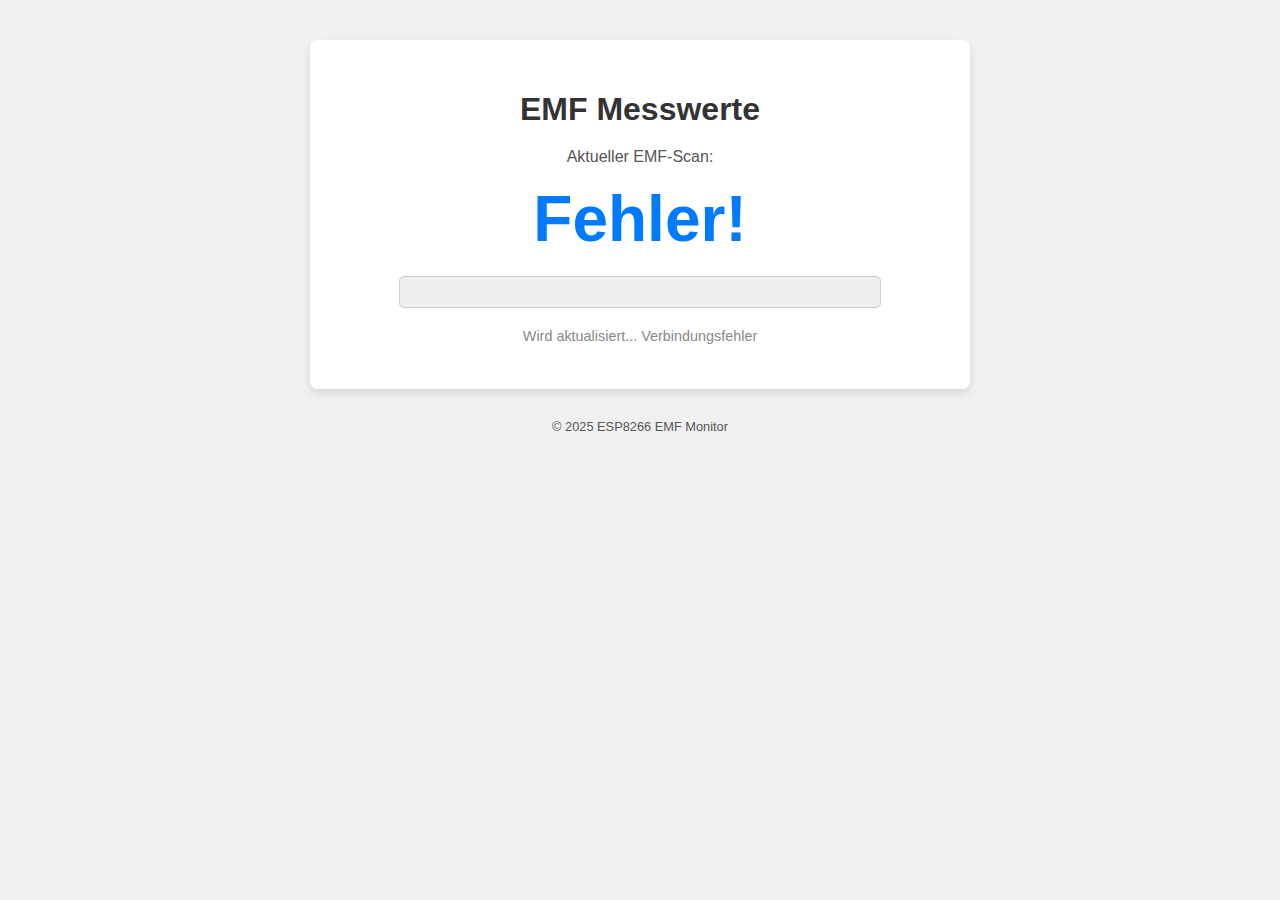
<file: data/emf.html>
<!DOCTYPE html>
<html>
<head>
  <title>ESP8266 EMF Monitor</title>
  <meta name="viewport" content="width=device-width, initial-scale=1">
  <link rel="stylesheet" href="emf.css">
</head>
<body>
  <div class="container">
    <h1>EMF Messwerte</h1>
    <p>Aktueller EMF-Scan:</p>
    <div id="emfValue">--</div>
    <div id="barContainer">
      <div id="progressBar"></div>
    </div>
    <p class="status">Wird aktualisiert... <span id="lastUpdated"></span></p>
  </div>

  <div class="footer">
    <p>&copy; 2025 ESP8266 EMF Monitor</p>
  </div>

  <script>
    const emfValueDisplay = document.getElementById('emfValue');
    const progressBar = document.getElementById('progressBar');
    const lastUpdatedDisplay = document.getElementById('lastUpdated');

    async function fetchEmfValue() {
      try {
        // Abruf der Daten vom ESP8266.
        // Der ESP stellt diese Daten unter dem Pfad '/data' bereit.
        const response = await fetch('/data');
        const data = await response.json(); // Erwarte JSON-Antwort

        // Aktualisiere den angezeigten Wert
        const emfValue = data.emf;
        emfValueDisplay.textContent = emfValue;

        // Aktualisiere die Fortschrittsanzeige (0-1023 fÃ¼r ESP8266 ADC)
        const maxAdcValue = 1023;
        let percentage = (emfValue / maxAdcValue) * 100;
        if (percentage > 100) percentage = 100; // Sicherstellen, dass es nicht Ã¼ber 100% geht
        progressBar.style.width = percentage + '%';

        // Farbwechsel der Fortschrittsanzeige basierend auf dem Wert
        if (emfValue < 300) {
          progressBar.style.backgroundColor = '#28a745'; // GrÃ¼n (Niedrig)
        } else if (emfValue < 700) {
          progressBar.style.backgroundColor = '#ffc107'; // Gelb (Mittel)
        } else {
          progressBar.style.backgroundColor = '#dc3545'; // Rot (Hoch)
        }

        // Aktualisiere den Zeitstempel der letzten Aktualisierung
        lastUpdatedDisplay.textContent = new Date().toLocaleTimeString();

      } catch (error) {
        console.error('Fehler beim Abrufen der EMF-Werte:', error);
        emfValueDisplay.textContent = 'Fehler!';
        progressBar.style.width = '0%';
        progressBar.style.backgroundColor = '#6c757d'; // Grau bei Fehler
        lastUpdatedDisplay.textContent = 'Verbindungsfehler';
      }
    }

    // Sofort beim Laden der Seite den ersten Wert abrufen
    fetchEmfValue();

    // Werte alle 1 Sekunde aktualisieren
    setInterval(fetchEmfValue, 1000); // 1000 ms = 1 Sekunde

  </script>
</body>
</html>
</file>
<file: data/emf.css>
body { font-family: Arial, Helvetica, sans-serif; text-align: center; background-color: #f0f0f0; margin: 0; padding: 20px;}
    .container { background-color: #fff; margin: 20px auto; padding: 30px; border-radius: 8px; box-shadow: 0 4px 8px rgba(0,0,0,0.1); max-width: 600px; }
    h1 { color: #333; margin-bottom: 20px; }
    #emfValue { font-size: 4em; font-weight: bold; color: #007bff; margin-bottom: 20px; }
    #barContainer { width: 80%; height: 30px; background-color: #eee; border-radius: 5px; margin: 0 auto 20px auto; overflow: hidden; border: 1px solid #ccc; }
    #progressBar { height: 100%; width: 0%; background-color: #28a745; border-radius: 5px; transition: width 0.3s ease-in-out; }
    p { color: #555; }
    .status { font-size: 0.9em; color: #888; margin-top: 15px; }
    .footer { margin-top: 30px; font-size: 0.8em; color: #aaa; }
</file>
